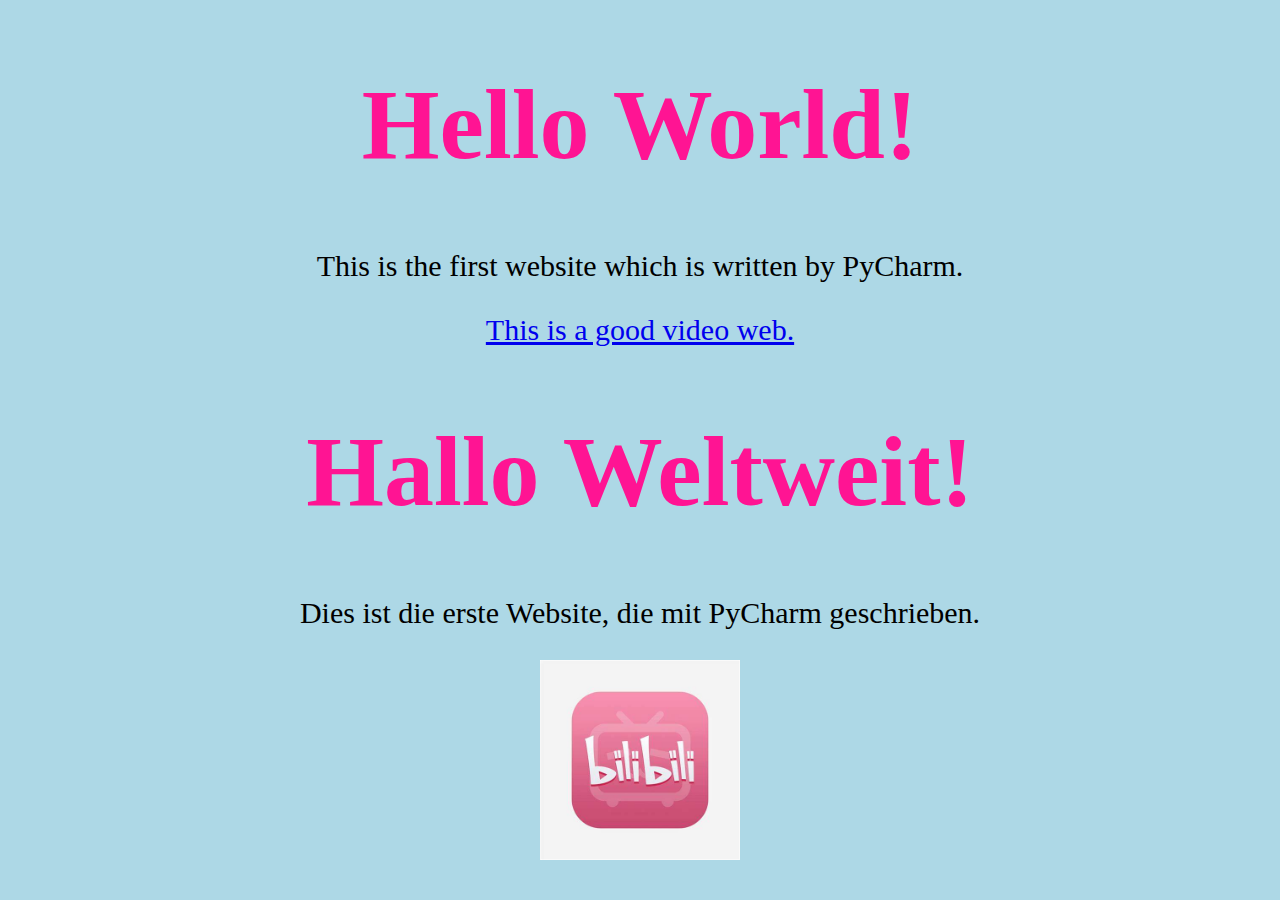
<file: index.html>
<!DOCTYPE html>
<html lang="en">
<head>
    <meta charset="UTF-8">
    <title>This is my first website</title>
    <link rel="stylesheet" href="style.css">
</head>
<body>
    <h1>Hello World!</h1>
    <p>This is the first website which is written by PyCharm.</p>
    <a href="https://www.bilibili.com" style="display: block; margin: auto;">This is a good video web.</a>
    <h1>Hallo Weltweit!</h1>
    <p>Dies ist die erste Website, die mit PyCharm geschrieben.</p>
    <img src="bilibili.jpg" alt="bilibili.com" style="display: block; margin: auto;"width="200" height="200">
</body>
</html>
</file>
<file: style.css>
body {
  background-color: lightblue;
  background-attachment: fixed;
}

h1 {
  color: deeppink;
  font-family: "Segoe Print";
  font-size: 100px;
  text-align: center;
}

p {
  font-family: "Arial Black";
  font-size: 30px;
  text-align: center;
}

a {
  font-size: 30px;
  text-align: center;
}

img {
   text-align: center;
}
</file>
